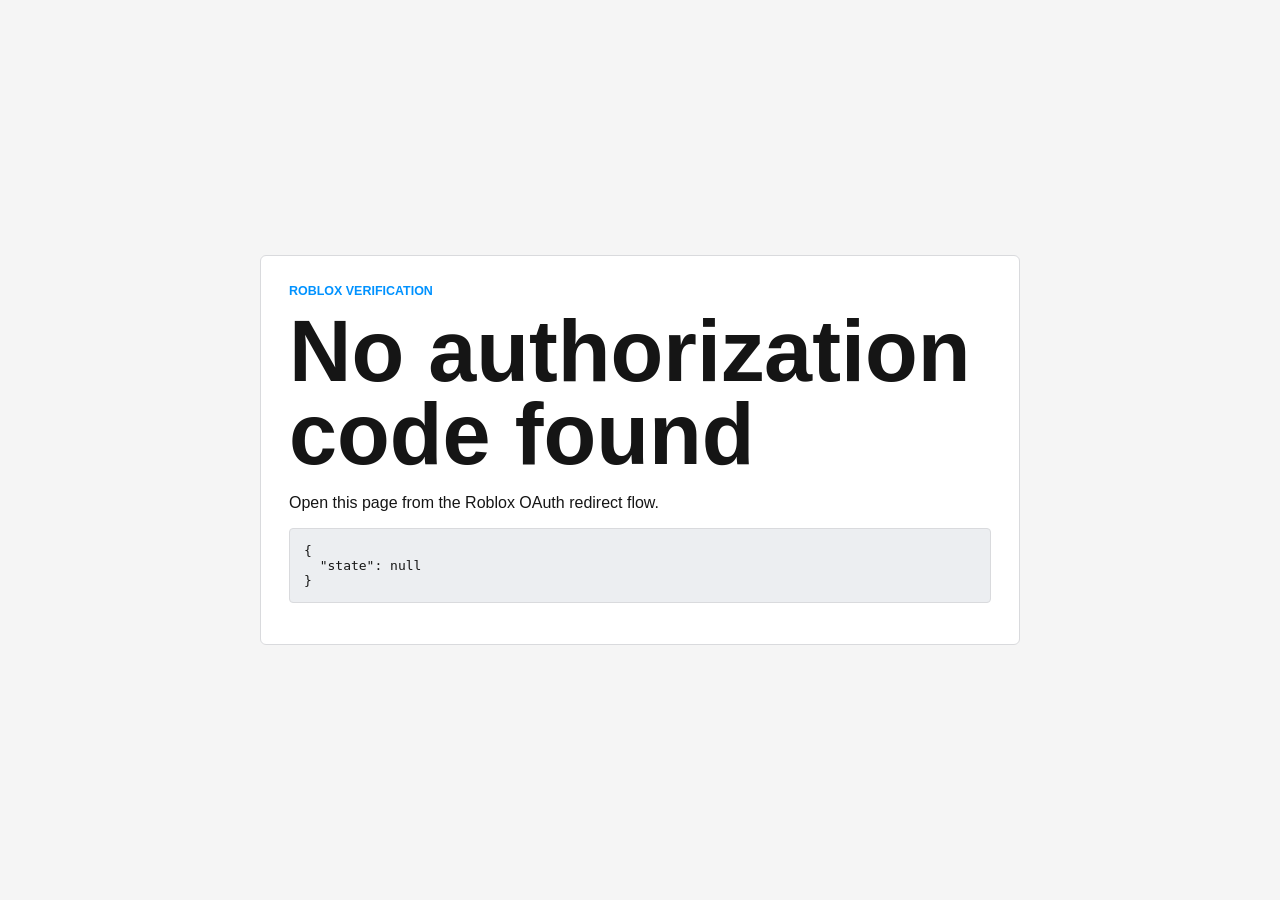
<file: callback/index.html>
<!doctype html>
<html lang="en">
  <head>
    <meta charset="utf-8">
    <meta name="viewport" content="width=device-width, initial-scale=1">
    <title>RoManage Verification</title>
    <meta name="description" content="OAuth callback page for RoManage.">
    <link rel="icon" type="image/png" href="/RoManage-Website/assets/romanage-logo.png">
    <link rel="apple-touch-icon" href="/RoManage-Website/assets/romanage-logo.png">
    <link rel="stylesheet" href="../assets/styles.css?v=2">
  </head>
  <body>
    <main class="shell callback-shell">
      <section class="panel callback-panel">
        <p class="eyebrow">Roblox verification</p>
        <h1 id="status-title">Finishing verification</h1>
        <p id="status-message">
          Sending your Roblox authorization back to RoManage.
        </p>
        <pre id="callback-data" aria-label="Callback details"></pre>
      </section>
    </main>

    <script>
      const workerCallback = "https://romanage-roblox-oauth.tahtpeep.workers.dev/roblox/callback";
      const params = new URLSearchParams(window.location.search);
      const title = document.getElementById("status-title");
      const message = document.getElementById("status-message");
      const data = document.getElementById("callback-data");

      const code = params.get("code");
      const state = params.get("state");
      const error = params.get("error");
      const errorDescription = params.get("error_description");

      if (error) {
        title.textContent = "Authorization failed";
        message.textContent = errorDescription || error;
        data.textContent = JSON.stringify({ error, errorDescription, state }, null, 2);
      } else if (code) {
        const target = new URL(workerCallback);
        for (const [key, value] of params.entries()) {
          target.searchParams.set(key, value);
        }
        window.location.replace(target.toString());
      } else {
        title.textContent = "No authorization code found";
        message.textContent = "Open this page from the Roblox OAuth redirect flow.";
        data.textContent = JSON.stringify({ state }, null, 2);
      }
    </script>
    <script src="../assets/theme.js"></script>
  </body>
</html>
</file>
<file: assets/styles.css>
:root {
  color-scheme: light dark;
  --bg: #f5f5f5;
  --surface: #ffffff;
  --surface-soft: #f0f1f2;
  --text: #151515;
  --muted: #646970;
  --line: #d9dadd;
  --blue: #0092ff;
  --black: #111111;
  --button-bg: #111111;
  --button-border: #111111;
  --button-text: #ffffff;
  --secondary-button-bg: #ffffff;
  --secondary-button-text: #111111;
  --header-bg: rgba(245, 245, 245, 0.94);
  --code-bg: #eceef1;
  --support: #ff424d;
  --support-text: #ffffff;
}

html[data-theme="light"] {
  color-scheme: light;
  --bg: #f5f5f5;
  --surface: #ffffff;
  --surface-soft: #f0f1f2;
  --text: #151515;
  --muted: #646970;
  --line: #d9dadd;
  --blue: #0092ff;
  --black: #111111;
  --button-bg: #111111;
  --button-border: #111111;
  --button-text: #ffffff;
  --secondary-button-bg: #ffffff;
  --secondary-button-text: #111111;
  --header-bg: rgba(245, 245, 245, 0.94);
  --code-bg: #eceef1;
  --support: #0092ff;
  --support-text: #ffffff;
}

html[data-theme="dark"] {
  color-scheme: dark;
  --bg: #0d1117;
  --surface: #151b23;
  --surface-soft: #1f2630;
  --text: #f4f7fb;
  --muted: #a8b2bf;
  --line: #303946;
  --blue: #4db2ff;
  --black: #f4f7fb;
  --button-bg: #0092ff;
  --button-border: #0092ff;
  --button-text: #ffffff;
  --secondary-button-bg: #151b23;
  --secondary-button-text: #f4f7fb;
  --header-bg: rgba(13, 17, 23, 0.92);
  --code-bg: #202936;
  --support: #0092ff;
  --support-text: #ffffff;
}

@media (prefers-color-scheme: dark) {
  :root:not([data-theme="light"]) {
    --bg: #0d1117;
    --surface: #151b23;
    --surface-soft: #1f2630;
    --text: #f4f7fb;
    --muted: #a8b2bf;
    --line: #303946;
    --blue: #4db2ff;
    --black: #f4f7fb;
    --button-bg: #0092ff;
    --button-border: #0092ff;
    --button-text: #ffffff;
    --secondary-button-bg: #151b23;
    --secondary-button-text: #f4f7fb;
    --header-bg: rgba(13, 17, 23, 0.92);
    --code-bg: #202936;
    --support: #0092ff;
    --support-text: #ffffff;
  }
}

* {
  box-sizing: border-box;
}

html {
  scroll-behavior: smooth;
}

body {
  margin: 0;
  min-height: 100vh;
  font-family: Arial, Helvetica, sans-serif;
  background: var(--bg);
  color: var(--text);
}

.topbar {
  position: sticky;
  top: 0;
  z-index: 10;
  display: flex;
  align-items: center;
  justify-content: space-between;
  flex-wrap: wrap;
  gap: 18px;
  padding: 14px max(18px, calc((100vw - 1040px) / 2));
  border-bottom: 1px solid var(--line);
  background: var(--header-bg);
  backdrop-filter: blur(10px);
}

.brand,
nav,
.topbar-actions {
  display: flex;
  align-items: center;
}

.brand {
  gap: 10px;
  color: var(--text);
  font-weight: 800;
  text-decoration: none;
}

.brand-logo {
  width: 34px;
  height: 34px;
  flex: 0 0 auto;
  object-fit: contain;
}

.product-logo {
  width: 64px;
  height: 64px;
  flex: 0 0 auto;
  object-fit: contain;
}

nav {
  gap: 6px;
}

nav a {
  color: var(--muted);
  font-size: 0.95rem;
  text-decoration: none;
}

nav a + a {
  margin-left: 12px;
}

nav a:hover {
  color: var(--text);
}

.topbar-actions {
  gap: 10px;
}

.topbar-actions .support-link,
.topbar-actions .support-link:visited {
  display: inline-flex;
  align-items: center;
  justify-content: center;
  min-height: 36px;
  padding: 0 14px;
  border-radius: 4px;
  background: var(--blue);
  color: #ffffff;
  font-size: 0.92rem;
  font-weight: 800;
  text-decoration: none;
}

.topbar-actions .support-link:hover {
  background: #0074cc;
  color: #ffffff;
}

.topbar-actions .theme-toggle {
  display: inline-flex;
  align-items: center;
  justify-content: center;
  min-width: 96px;
  min-height: 36px;
  padding: 0 12px;
  border: 1px solid var(--line);
  border-radius: 4px;
  background: var(--surface);
  color: var(--text);
  font: inherit;
  font-size: 0.92rem;
  font-weight: 800;
  cursor: pointer;
}

.topbar-actions .theme-toggle:hover {
  border-color: var(--blue);
}

.hero,
.section,
footer {
  width: min(1040px, calc(100% - 32px));
  margin: 0 auto;
}

.hero {
  display: grid;
  grid-template-columns: minmax(0, 1.2fr) minmax(280px, 360px);
  gap: 42px;
  align-items: center;
  min-height: calc(100vh - 58px);
  padding: 72px 0;
}

.section {
  padding: 58px 0;
}

.eyebrow {
  margin: 0 0 12px;
  color: var(--blue);
  font-size: 0.78rem;
  font-weight: 800;
  letter-spacing: 0;
  text-transform: uppercase;
}

h1,
h2,
h3,
p,
dl {
  margin-top: 0;
}

h1 {
  max-width: 760px;
  margin-bottom: 18px;
  font-size: clamp(2.8rem, 7vw, 5.4rem);
  line-height: 0.96;
}

h2 {
  margin-bottom: 10px;
  font-size: clamp(2rem, 4vw, 3.2rem);
  line-height: 1;
}

h3 {
  margin-bottom: 8px;
  font-size: 1.06rem;
}

.lead,
.section-heading p,
.command-row p,
.setup-step p,
.note,
footer,
dd {
  color: var(--muted);
  line-height: 1.58;
}

.lead {
  max-width: 650px;
  font-size: 1.1rem;
}

.hero-actions {
  display: flex;
  flex-wrap: wrap;
  gap: 10px;
  margin-top: 26px;
}

.button {
  display: inline-flex;
  align-items: center;
  justify-content: center;
  min-height: 42px;
  padding: 0 16px;
  border: 1px solid var(--button-border);
  border-radius: 4px;
  font-weight: 800;
  text-decoration: none;
}

.button.primary {
  background: var(--button-bg);
  color: var(--button-text);
}

.button.secondary {
  background: var(--secondary-button-bg);
  color: var(--secondary-button-text);
}

.button.support {
  border-color: var(--support);
  background: var(--support);
  color: var(--support-text);
}

.group-card,
.command-list,
.setup-step,
.note,
.panel {
  border: 1px solid var(--line);
  border-radius: 6px;
  background: var(--surface);
}

.group-card {
  overflow: hidden;
  max-width: 100%;
}

.group-card-top {
  display: flex;
  gap: 16px;
  align-items: center;
  padding: 20px;
  border-bottom: 1px solid var(--line);
  background: var(--surface-soft);
}

.group-card-top strong,
.group-card-top span {
  display: block;
}

.group-card-top span {
  margin-top: 4px;
  color: var(--muted);
  font-size: 0.93rem;
}

dl {
  margin-bottom: 0;
}

dl div {
  display: flex;
  justify-content: space-between;
  gap: 20px;
  padding: 16px 20px;
  border-bottom: 1px solid var(--line);
}

dl div:last-child {
  border-bottom: 0;
}

dt {
  font-weight: 800;
}

dd {
  margin: 0;
  text-align: right;
}

.section-heading {
  max-width: 680px;
  margin-bottom: 22px;
}

.command-list {
  overflow: hidden;
}

.command-row {
  display: grid;
  grid-template-columns: 210px minmax(0, 1fr);
  gap: 18px;
  align-items: center;
  padding: 16px 18px;
  border-bottom: 1px solid var(--line);
}

.command-row:last-child {
  border-bottom: 0;
}

code {
  display: inline-block;
  max-width: 100%;
  overflow-wrap: anywhere;
  padding: 0.25rem 0.4rem;
  border-radius: 4px;
  background: var(--code-bg);
  color: var(--blue);
  font-family: Consolas, "Liberation Mono", monospace;
  font-size: 0.9rem;
}

pre {
  overflow: auto;
  padding: 14px;
  border: 1px solid var(--line);
  border-radius: 4px;
  background: var(--code-bg);
  color: var(--text);
}

.shell {
  width: min(760px, calc(100% - 32px));
  margin: 0 auto;
}

.callback-shell {
  display: grid;
  min-height: 100vh;
  place-items: center;
  padding: 48px 0;
}

.callback-panel {
  width: 100%;
  padding: 28px;
}

.command-row p {
  margin-bottom: 0;
}

.setup-steps {
  display: grid;
  grid-template-columns: repeat(3, minmax(0, 1fr));
  gap: 12px;
}

.setup-step {
  padding: 18px;
}

.setup-step span {
  display: inline-grid;
  width: 38px;
  height: 38px;
  margin-bottom: 16px;
  place-items: center;
  border-radius: 4px;
  background: var(--button-bg);
  color: var(--button-text);
  font-weight: 800;
}

.note {
  margin-top: 12px;
  padding: 16px 18px;
}

footer {
  display: flex;
  justify-content: space-between;
  gap: 18px;
  padding: 34px 0 44px;
  border-top: 1px solid var(--line);
}

footer span:first-child {
  color: var(--text);
  font-weight: 800;
}

footer a {
  color: var(--muted);
  text-decoration: none;
}

footer a:hover {
  color: var(--text);
}

.legal-page {
  width: min(860px, calc(100% - 32px));
  margin: 0 auto;
  padding: 64px 0;
}

.legal-page h1 {
  max-width: 860px;
  font-size: clamp(2.5rem, 6vw, 4.5rem);
}

.legal-section {
  padding: 24px 0;
  border-top: 1px solid var(--line);
}

.legal-section h2 {
  font-size: 1.45rem;
}

.legal-section p {
  color: var(--muted);
  line-height: 1.65;
}

.reveal {
  opacity: 0;
  transform: translateY(14px);
  transition:
    opacity 420ms ease,
    transform 420ms ease;
}

.reveal.visible {
  opacity: 1;
  transform: translateY(0);
}

@media (prefers-reduced-motion: reduce) {
  html {
    scroll-behavior: auto;
  }

  .reveal {
    opacity: 1;
    transform: none;
    transition: none;
  }
}

@media (max-width: 840px) {
  .topbar {
    align-items: flex-start;
    flex-direction: column;
  }

  nav,
  .topbar-actions {
    flex-wrap: wrap;
  }

  .hero,
  .setup-steps {
    grid-template-columns: 1fr;
  }

  .hero {
    min-height: auto;
    padding: 52px 0;
  }

  .group-card {
    width: 100%;
  }

  .product-logo {
    width: 52px;
    height: 52px;
  }

  .section {
    padding: 44px 0;
  }

  .command-row {
    grid-template-columns: 1fr;
    gap: 8px;
  }

  dl div {
    align-items: flex-start;
    flex-direction: column;
    gap: 6px;
  }

  dd {
    text-align: left;
  }

  footer {
    flex-direction: column;
  }
}
</file>
